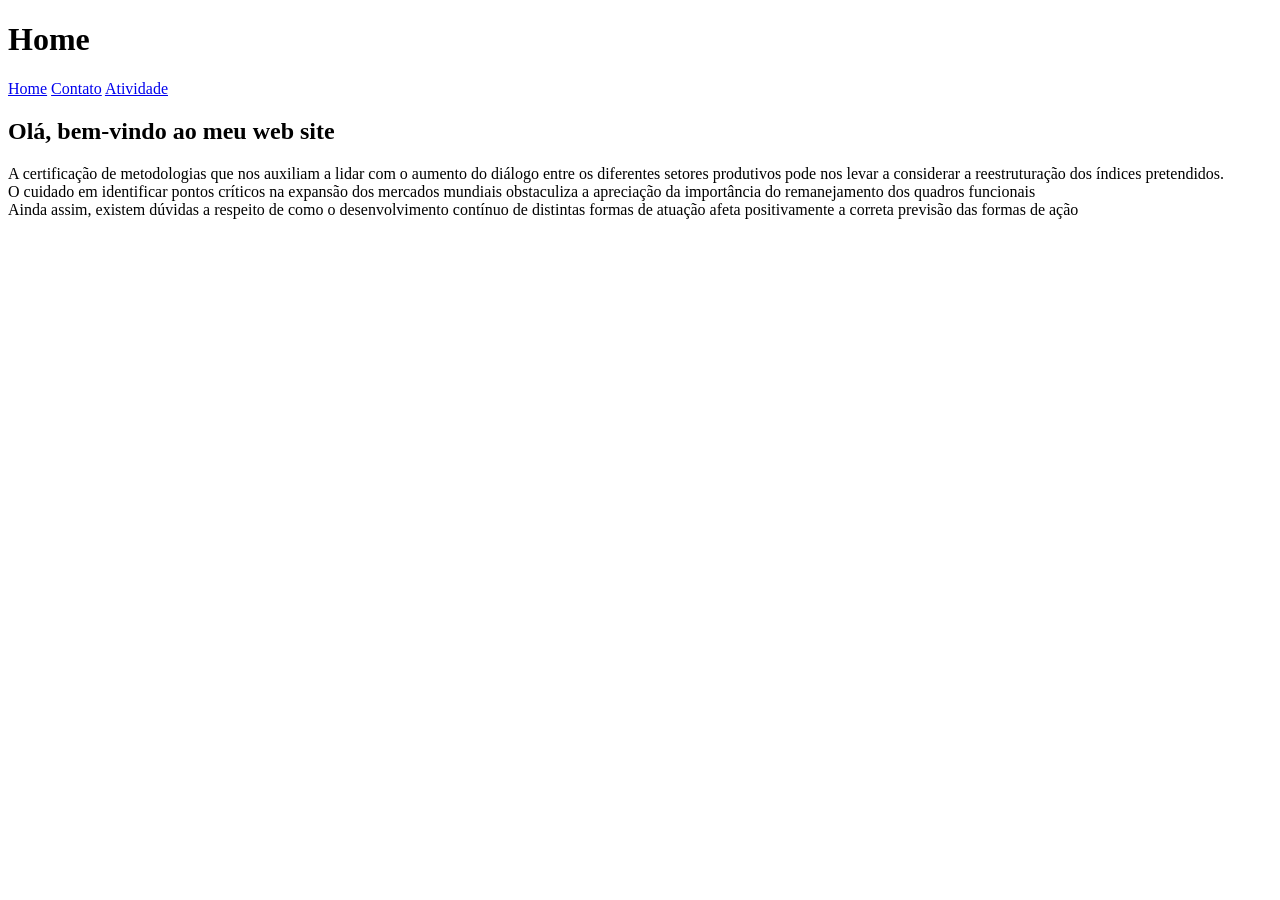
<file: avaliacoes/atividade1/index.html>
<!DOCTYPE html>
<html>
  <head>
  <meta charset="UTF-8">
   
    
  </head>
  <body>
   
    <header> <h1>Home</h1> </header>
    <nav>

       <a href="../../../index.html">Home</a> 
       <a href="contato.html">Contato</a> 
       <a href="atividade.html">Atividade</a> 
   
    </nav>
    <main>
    <h2> Olá, bem-vindo ao meu web site </h2>
    <p align="justify">A certificação de metodologias que nos auxiliam a lidar com o aumento do diálogo entre os diferentes setores produtivos pode nos levar a considerar a reestruturação dos índices pretendidos. </br>
    O cuidado em identificar pontos críticos na expansão dos mercados mundiais obstaculiza a apreciação da importância do remanejamento dos quadros funcionais </br>
    Ainda assim, existem dúvidas a respeito de como o desenvolvimento contínuo de 
    distintas formas de atuação afeta positivamente a correta previsão das formas de ação
    </p>
  </main>
  </body>
</html>
</file>
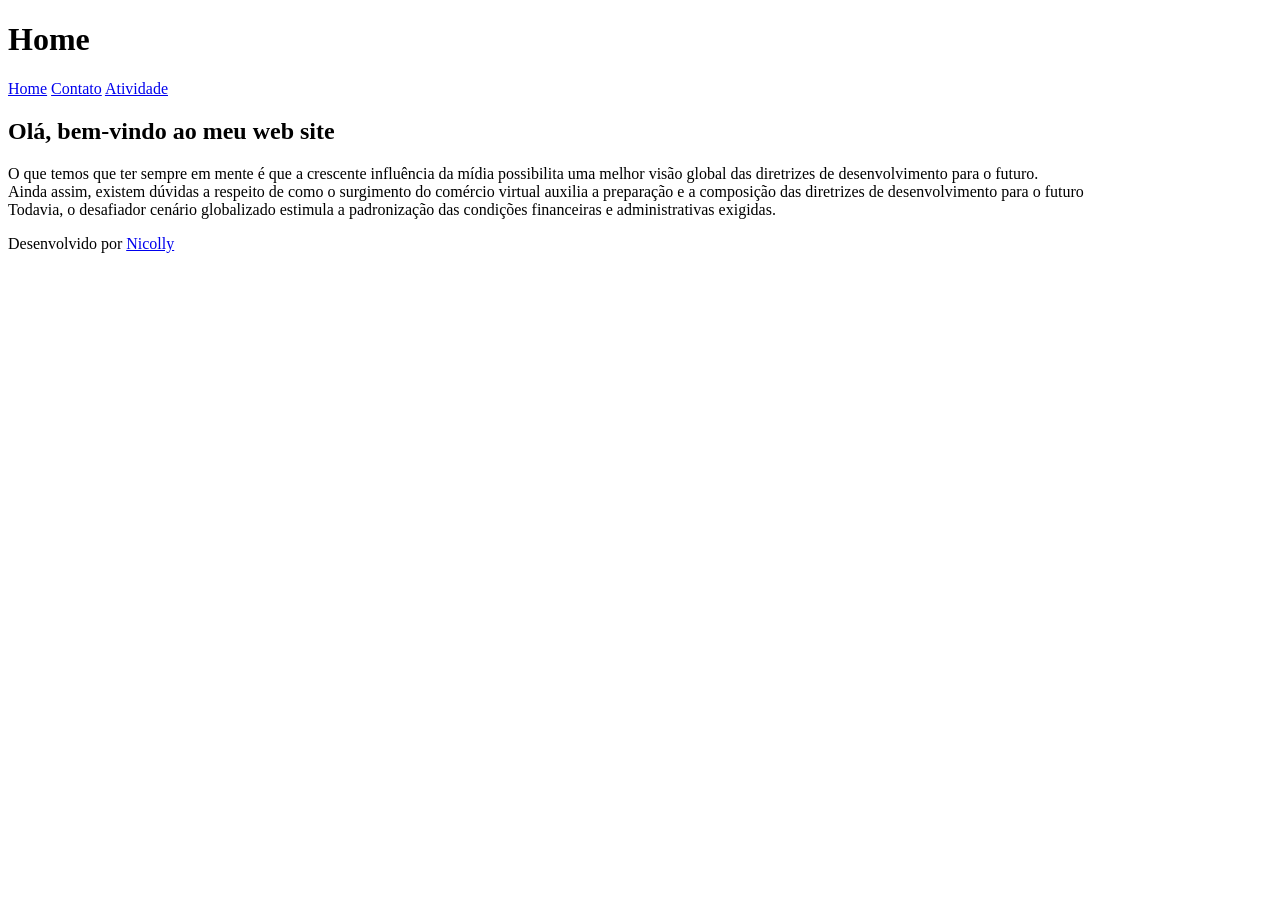
<file: avaliacoes/atividade2/index.html>
<!DOCTYPE html>
<html>
  <head>
  <meta charset="UTF-8">
   
    
  </head>
  <body>
   
    <header> <h1>Home</h1> </header>
    <nav>

       <a href="../../../index.html">Home</a> 
       <a href="contato.html">Contato</a> 
       <a href="atividade.html">Atividade</a> 
   
    </nav>
    <main>
    <h2> Olá, bem-vindo ao meu web site </h2>
    <p align="justify">O que temos que ter sempre em mente é que a crescente influência da mídia possibilita uma melhor visão global das diretrizes de desenvolvimento para o futuro. </br>
    Ainda assim, existem dúvidas a respeito de como o surgimento do comércio virtual auxilia a preparação e a composição das diretrizes de desenvolvimento para o futuro </br>
    Todavia, o desafiador cenário globalizado estimula a padronização das condições financeiras e administrativas exigidas.
    </p>
  </main>
  <footer>
    Desenvolvido por <a href="https://github.com/NicollyDornelas">Nicolly </a>
  </footer>
  </body>
</html>
</file>
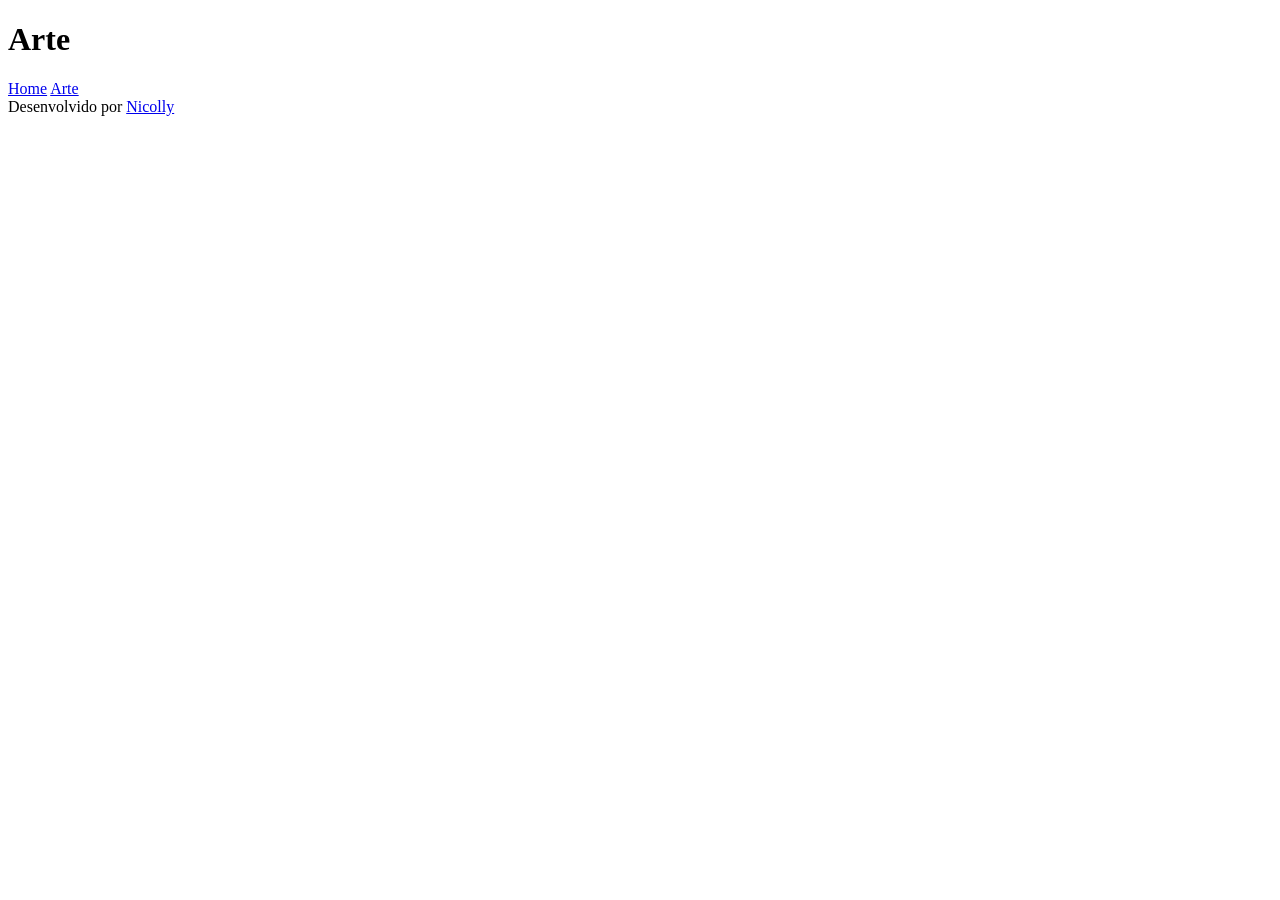
<file: avaliacoes/atividade3/index.html>
<!DOCTYPE html>
<html>
  <head>
  <meta charset="UTF-8">
   <title> Galeria da Arte </title> 
    
  </head>
  <body>
   
    <header> <h1>Arte</h1> </header>
    <nav>

       <a href="../../../index.html">Home</a> 
       <a href="arte.html">Arte</a> 
      
    </nav>
    <main>
  </main>
  <footer>
    Desenvolvido por <a href="https://github.com/NicollyDornelas">Nicolly </a>
  </footer>
  </body>
</html>
</file>
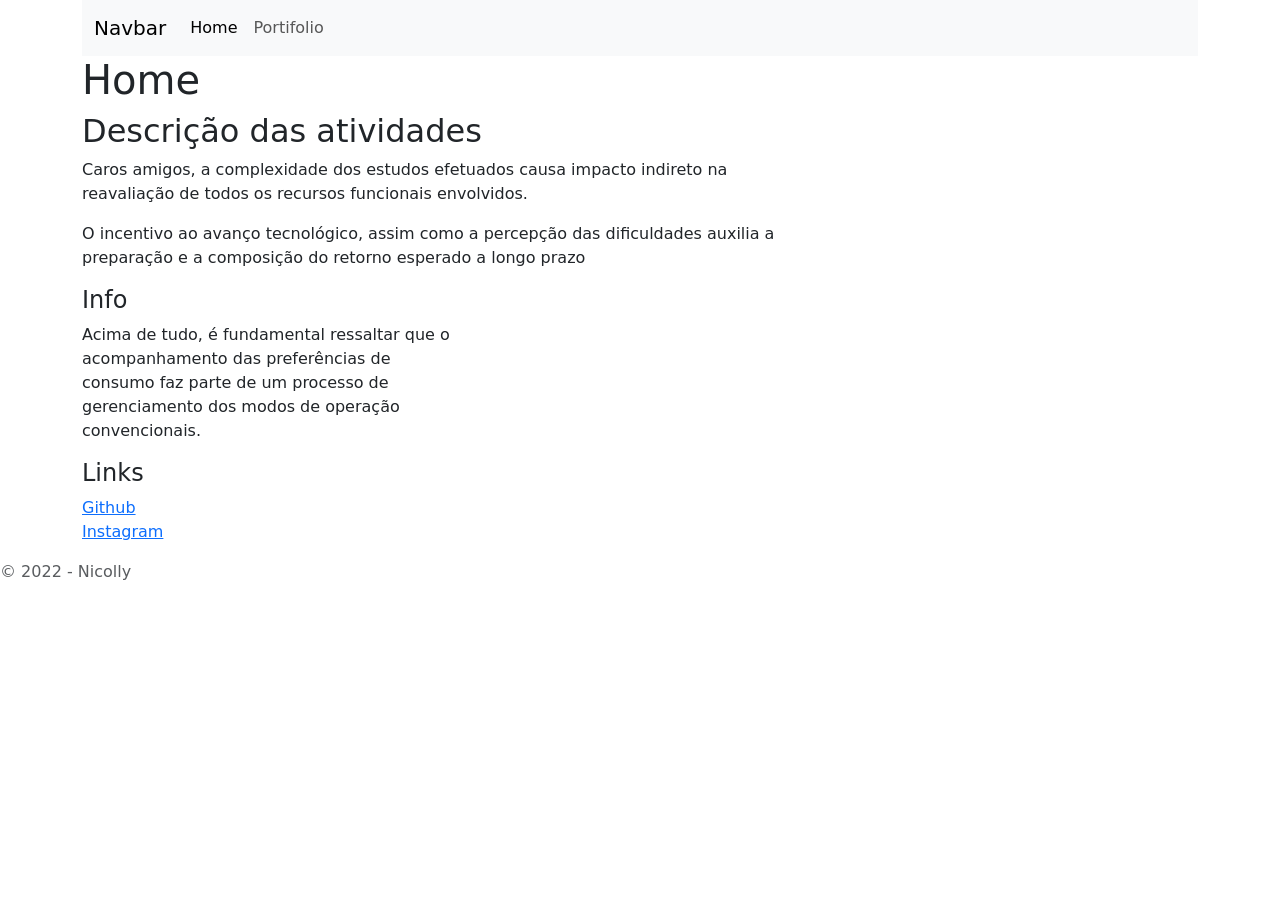
<file: avaliacoes/atividade5/index.html>
<!DOCTYPE html>
<html>
  <head>
  <meta charset="UTF-8">
  <link href="https://cdn.jsdelivr.net/npm/bootstrap@5.1.3/dist/css/bootstrap.min.css" rel="stylesheet" integrity="sha384-1BmE4kWBq78iYhFldvKuhfTAU6auU8tT94WrHftjDbrCEXSU1oBoqyl2QvZ6jIW3" crossorigin="anonymous">

  </head>
  <body>
    <div class="container">
      <header class= page-header>
        <nav class="navbar navbar-expand-lg navbar-light bg-light">
          <div class="container-fluid">
            <a class="navbar-brand" href="#">Navbar</a>
            <button class="navbar-toggler" type="button" data-bs-toggle="collapse" data-bs-target="#navbarSupportedContent" aria-controls="navbarSupportedContent" aria-expanded="false" aria-label="Toggle navigation">
              <span class="navbar-toggler-icon"></span>
            </button>
            <div class="collapse navbar-collapse" id="navbarSupportedContent">
              <ul class="navbar-nav me-auto mb-2 mb-lg-0">
                <li class="nav-item">
                  <a class="nav-link active" aria-current="page" href="../../../../../index.html">Home</a>
                </li>
                <li class="nav-item">
                <a class="nav-link" href="portifolio.html">Portifolio</a>
                </li>
             
               
            </div>
          </div>
        </nav>
        <h1> Home </h1>
      </header>
     <div class="row">
       <div role="main" class="col-md-8">
        <h2> Descrição das atividades </h2>
        <p> Caros amigos, a complexidade dos estudos efetuados causa impacto indireto na reavaliação de todos os recursos funcionais envolvidos.</p>
        <p> O incentivo ao avanço tecnológico, assim como a percepção das dificuldades auxilia a preparação e a composição do retorno esperado a longo prazo </p>
         </div>
     </div>
      <aside role="complementary" class="col-md-4">
        <div class="panel panel-default"> 
          <div class="panel-body">
           <h4> Info </h4> 
           <p> Acima de tudo, é fundamental ressaltar que o acompanhamento das preferências de consumo faz parte de um processo de gerenciamento dos modos de operação convencionais.
          </div> 
        </div>
        <div class="panel panel-default"> </div>
        <div class="panel-body"> </div>
         <h4> Links </h4>
         <ul class="list-unstyled">
           <li><a href='https://github.com/NicollyDornelas/pw1'>Github </a></li>
           <li><a href='https://www.instagram.com/nicollydornelas/'>Instagram </a></li>
         </ul> 


        </div>
      </aside>
      <footer>
         <p class="text-muted">&copy; 2022 - Nicolly </p>
      </footer>
    
    
    
    
    </div>
  </body>
</html>
</file>
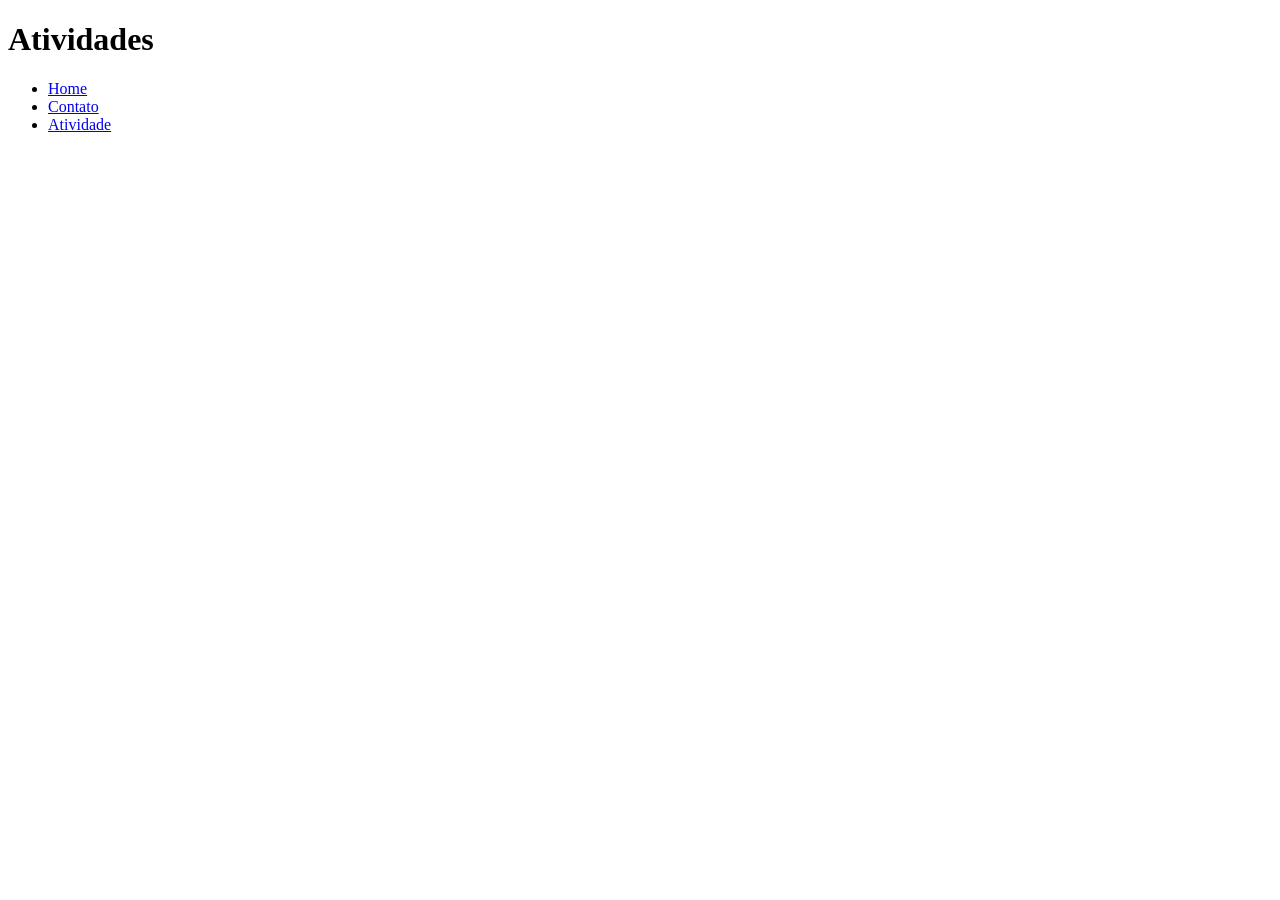
<file: Avaliaçoes/Atividade 1/index.html>
<!DOCTYPE html>
<html>
  <head>
  <meta charset="UTF-8">
    <title>atividades </title>
    
  </head>
  <body>
   
    <h1>Atividades</h1>
    <ul>

      <li> <a href="../index.html">Home</a> </li>
      <li> <a href="contato.html">Contato</a> </li>
      <li> <a href="atividade.html">Atividade</a> </li>
    </ul>
  </body>
</html>
</file>
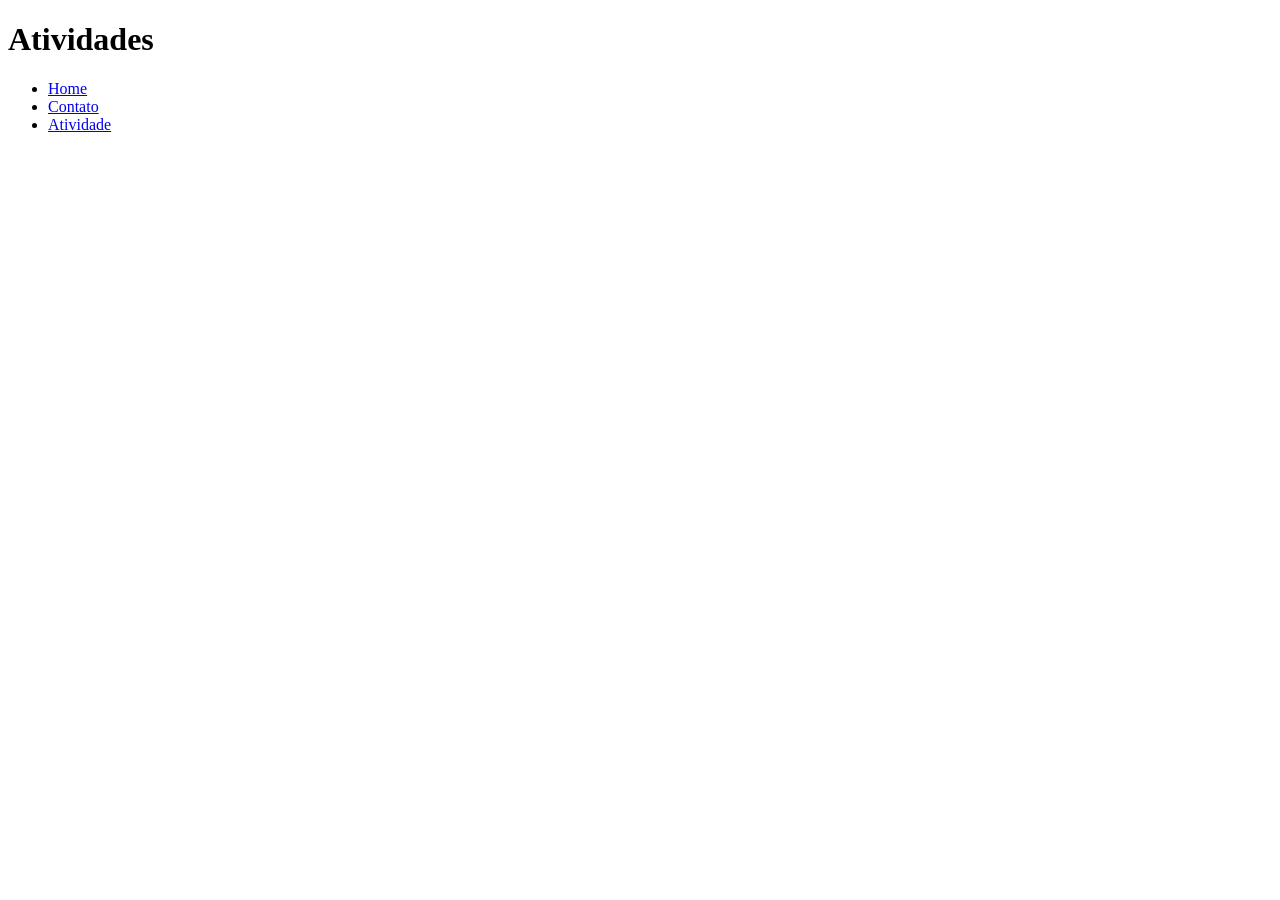
<file: avaliaçoes/atividade1/index.html>
<!DOCTYPE html>
<html>
  <head>
  <meta charset="UTF-8">
   
    
  </head>
  <body>
   
    <h1>Atividades</h1>
    <ul>

      <li> <a href="../index.html">Home</a> </li>
      <li> <a href="contato.html">Contato</a> </li>
      <li> <a href="atividade.html">Atividade</a> </li>
    </ul>
  </body>
</html>
</file>
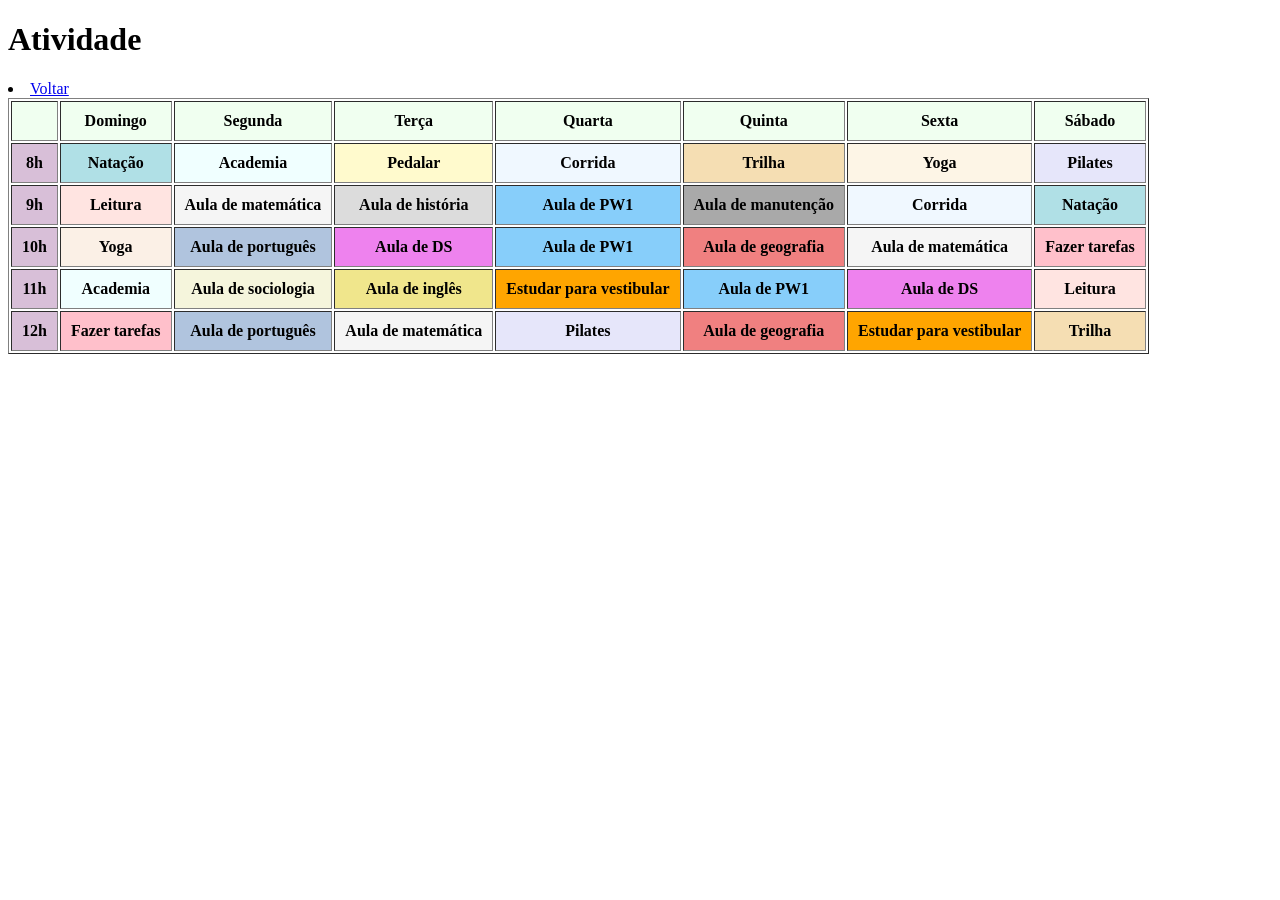
<file: avaliacoes/atividade1/atividade.html>
<!DOCTYPE html>
<html>
  <head>
  <meta charset="UTF-8">
    <title> Atividade </title>
    
  </head>
  <body>
   
    <header> <h1> Atividade </h1> </header>
    <nav>
      <li> <a href="../atividade1/index.html">Voltar</a>  </li>
    </nav>

    <main>
    <table border=1 cellpadding=10px >
      <tr bgcolor = "FOFFFO">

       <th></th>
       <th> Domingo </th>
       <th> Segunda </th>
       <th> Terça </th>
       <th> Quarta </th>
       <th> Quinta </th>
       <th> Sexta </th>
       <th> Sábado </th>
      </tr>

      <tr>
      <th bgcolor="D8BFD8"> 8h </th>
      <th bgcolor="BOEOE6"> Natação </th>
      <th bgcolor="FOFFFF"> Academia </th>
      <th bgcolor="FFFACD"> Pedalar </th>
      <th bgcolor="FOF8FF"> Corrida </th>
      <th bgcolor="F5DEB3"> Trilha </th>
      <th bgcolor="FDF5E6"> Yoga </th>
      <th bgcolor="E6E6FA"> Pilates </th>
      </tr>

      <tr>
      <th bgcolor="D8BFD8"> 9h </th>
      <th bgcolor="FFE4E1"> Leitura </th>
      <th bgcolor="F5F5F5"> Aula de matemática </th>
      <th bgcolor="DCDCDC"> Aula de história </th>
      <th bgcolor="87CEFA"> Aula de PW1 </th>
      <th bgcolor="A9A9A9"> Aula de manutenção </th>
      <th bgcolor="FOF8FF"> Corrida </th>
      <th bgcolor="BOEOE6"> Natação </th>
      </tr>

      <tr>
      <th bgcolor="D8BFD8"> 10h </th>
      <th bgcolor="FBFSE6"> Yoga </th>
      <th bgcolor="BOC4DE"> Aula de português </th>
      <th bgcolor="EE82EE"> Aula de DS </th>
      <th bgcolor="87CEFA"> Aula de PW1 </th>
      <th bgcolor="FO8080"> Aula de geografia </th>
      <th bgcolor="F5F5F5"> Aula de matemática </th>
      <th bgcolor="FFCOCB"> Fazer tarefas </th>
      </tr>

      <tr>
      <th bgcolor="D8BFD8"> 11h </11h> </th>
      <th bgcolor="FOFFFF"> Academia </th>
      <th bgcolor="F5F5DC"> Aula de sociologia </th>
      <th bgcolor="FOE68C"> Aula de inglês </th>
      <th bgcolor="FFA500"> Estudar para vestibular </th>
      <th bgcolor="87CEFA"> Aula de PW1 </th>
      <th bgcolor="EE82EE"> Aula de DS </th>
      <th bgcolor="FFE4E1"> Leitura </th>
      </tr>

      <tr>
      <th bgcolor="D8BFD8"> 12h </12h> </th>
      <th bgcolor="FFCOCB"> Fazer tarefas </th>
      <th bgcolor="BOC4DE"> Aula de português </th>
      <th bgcolor="F5F5F5"> Aula de matemática </th>
      <th bgcolor="E6E6FA"> Pilates </th>
      <th bgcolor="FO8080"> Aula de geografia </th>
      <th bgcolor="FFA500"> Estudar para vestibular </th>
      <th bgcolor="F5DEB3"> Trilha </th>
      </tr>

    </table>
    </main>
         
       
       
       
  </body>
</html>
</file>
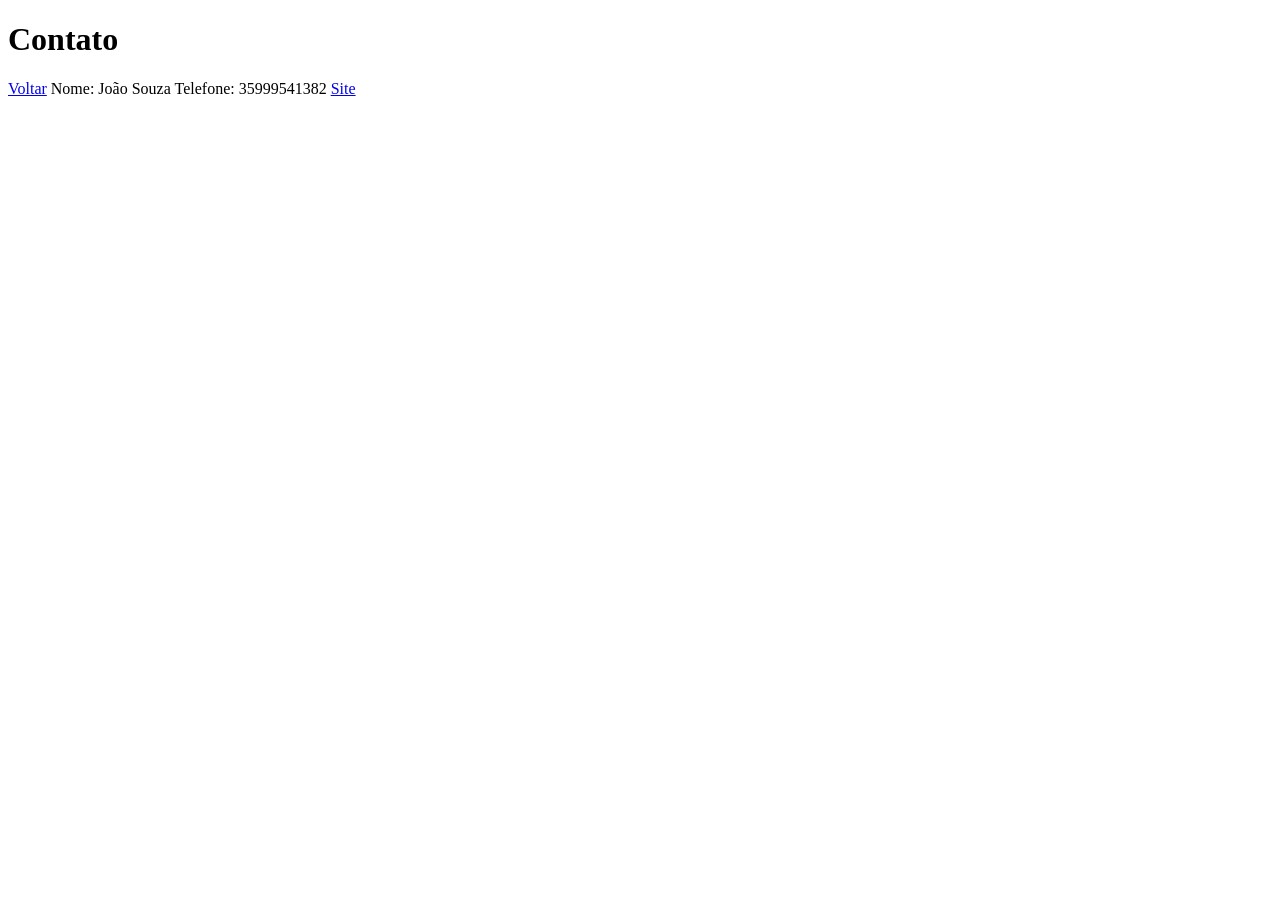
<file: avaliacoes/atividade1/contato.html>
<!DOCTYPE html>
<html>
  <head>
  <meta charset="UTF-8">
    <title> Contato </title>
    
  </head>
  <body>
   
   <header> <h1>  Contato </h1> </header>
    <nav>
        <a href="../atividade1/index.html">Voltar</a>  
      
       Nome: João Souza 
       Telefone: 35999541382 
       <a href="https://github.com/">Site</a> 
    </nav>
  </body>
</html>
</file>
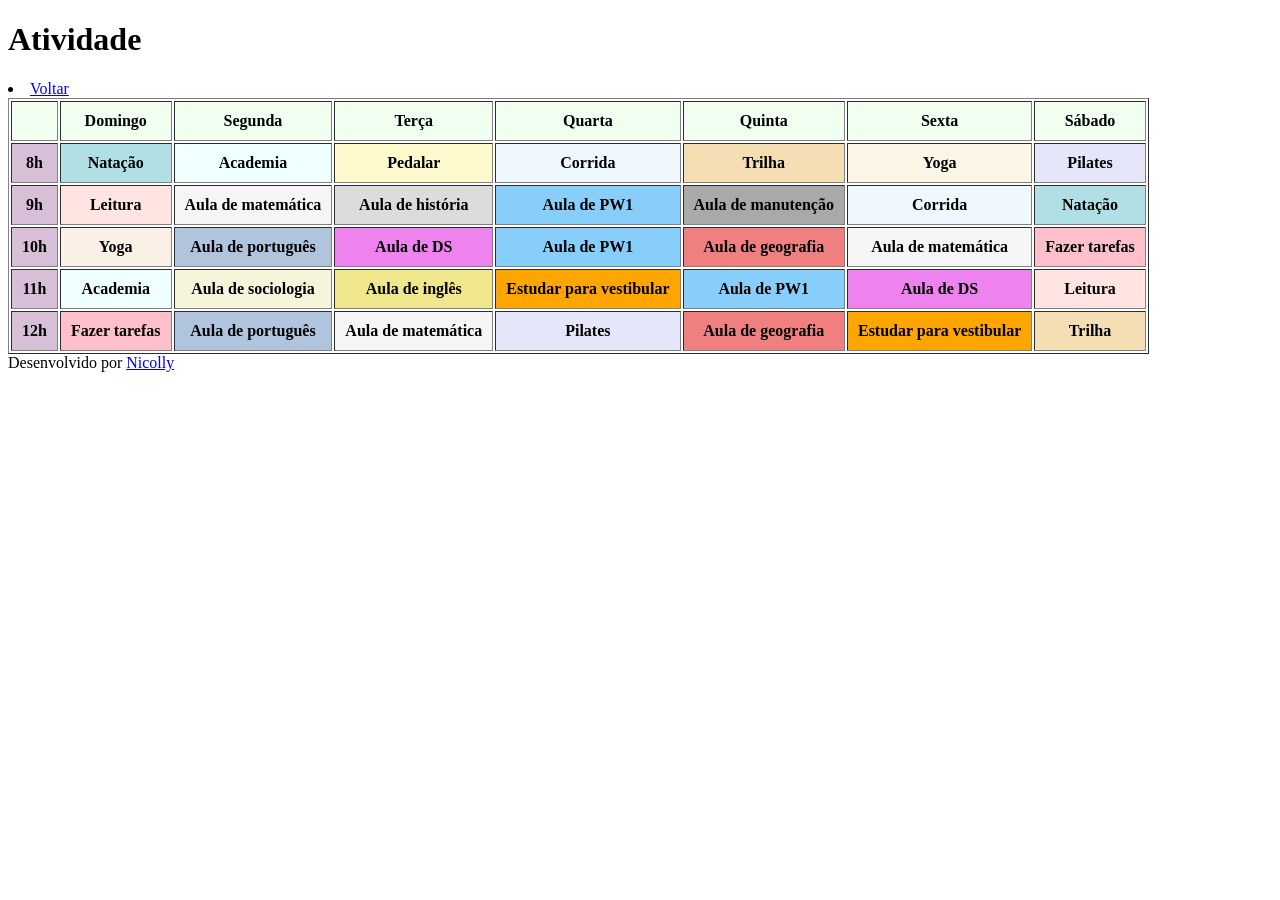
<file: avaliacoes/atividade2/atividade.html>
<!DOCTYPE html>
<html>
  <head>
  <meta charset="UTF-8">
    <title> Atividade </title>
    
  </head>
  <body>
   
    <header> <h1> Atividade </h1> </header>
    <nav>
      <li> <a href="../atividade1/index.html">Voltar</a>  </li>
    </nav>

    <main>
    <table border=1 cellpadding=10px >
      <tr bgcolor = "FOFFFO">

       <th></th>
       <th> Domingo </th>
       <th> Segunda </th>
       <th> Terça </th>
       <th> Quarta </th>
       <th> Quinta </th>
       <th> Sexta </th>
       <th> Sábado </th>
      </tr>

      <tr>
      <th bgcolor="D8BFD8"> 8h </th>
      <th bgcolor="BOEOE6"> Natação </th>
      <th bgcolor="FOFFFF"> Academia </th>
      <th bgcolor="FFFACD"> Pedalar </th>
      <th bgcolor="FOF8FF"> Corrida </th>
      <th bgcolor="F5DEB3"> Trilha </th>
      <th bgcolor="FDF5E6"> Yoga </th>
      <th bgcolor="E6E6FA"> Pilates </th>
      </tr>

      <tr>
      <th bgcolor="D8BFD8"> 9h </th>
      <th bgcolor="FFE4E1"> Leitura </th>
      <th bgcolor="F5F5F5"> Aula de matemática </th>
      <th bgcolor="DCDCDC"> Aula de história </th>
      <th bgcolor="87CEFA"> Aula de PW1 </th>
      <th bgcolor="A9A9A9"> Aula de manutenção </th>
      <th bgcolor="FOF8FF"> Corrida </th>
      <th bgcolor="BOEOE6"> Natação </th>
      </tr>

      <tr>
      <th bgcolor="D8BFD8"> 10h </th>
      <th bgcolor="FBFSE6"> Yoga </th>
      <th bgcolor="BOC4DE"> Aula de português </th>
      <th bgcolor="EE82EE"> Aula de DS </th>
      <th bgcolor="87CEFA"> Aula de PW1 </th>
      <th bgcolor="FO8080"> Aula de geografia </th>
      <th bgcolor="F5F5F5"> Aula de matemática </th>
      <th bgcolor="FFCOCB"> Fazer tarefas </th>
      </tr>

      <tr>
      <th bgcolor="D8BFD8"> 11h </11h> </th>
      <th bgcolor="FOFFFF"> Academia </th>
      <th bgcolor="F5F5DC"> Aula de sociologia </th>
      <th bgcolor="FOE68C"> Aula de inglês </th>
      <th bgcolor="FFA500"> Estudar para vestibular </th>
      <th bgcolor="87CEFA"> Aula de PW1 </th>
      <th bgcolor="EE82EE"> Aula de DS </th>
      <th bgcolor="FFE4E1"> Leitura </th>
      </tr>

      <tr>
      <th bgcolor="D8BFD8"> 12h </12h> </th>
      <th bgcolor="FFCOCB"> Fazer tarefas </th>
      <th bgcolor="BOC4DE"> Aula de português </th>
      <th bgcolor="F5F5F5"> Aula de matemática </th>
      <th bgcolor="E6E6FA"> Pilates </th>
      <th bgcolor="FO8080"> Aula de geografia </th>
      <th bgcolor="FFA500"> Estudar para vestibular </th>
      <th bgcolor="F5DEB3"> Trilha </th>
      </tr>

    </table>
    </main>
         
    <footer>
    Desenvolvido por <a href="https://github.com/NicollyDornelas">Nicolly </a>
    </footer>
       
       
  </body>
</html>
</file>
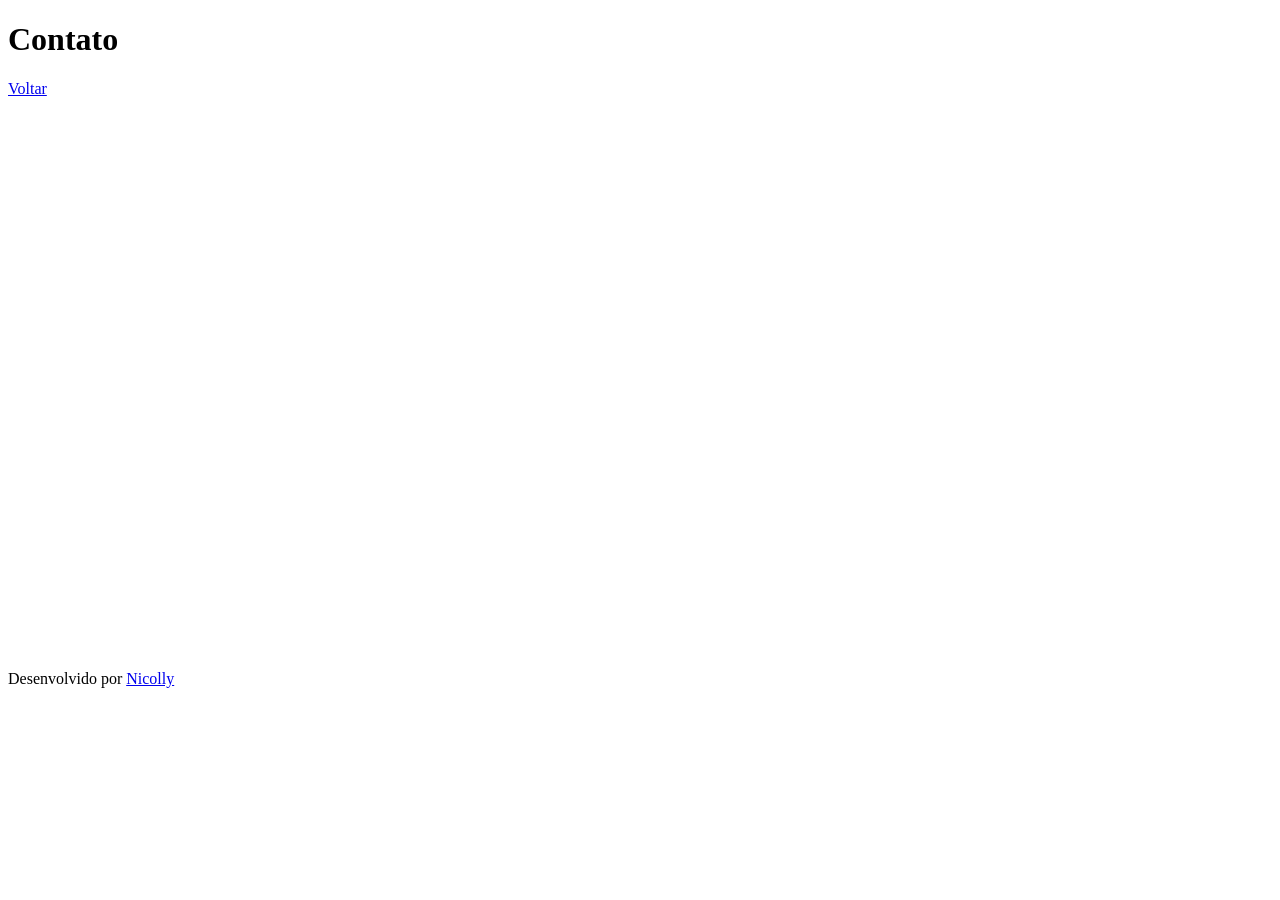
<file: avaliacoes/atividade2/contato.html>
<!DOCTYPE html>
<html>
  <head>
  <meta charset="UTF-8">
    <title> Contato </title>
    
  </head>
  <body>
   
   <header> <h1>  Contato </h1> </header>
    <nav>
        <a href="../atividade1/index.html">Voltar</a>  
      
      
    </nav>
    <main>
    <iframe src="https://www.instagram.com/p/CJbaRDxhfNN/embed"
    width="320" height="568" frameborder="0" ></iframe>

    </main>

    <footer>
    Desenvolvido por <a href="https://github.com/NicollyDornelas">Nicolly </a>
    </footer>
  </body>
</html>
</file>
